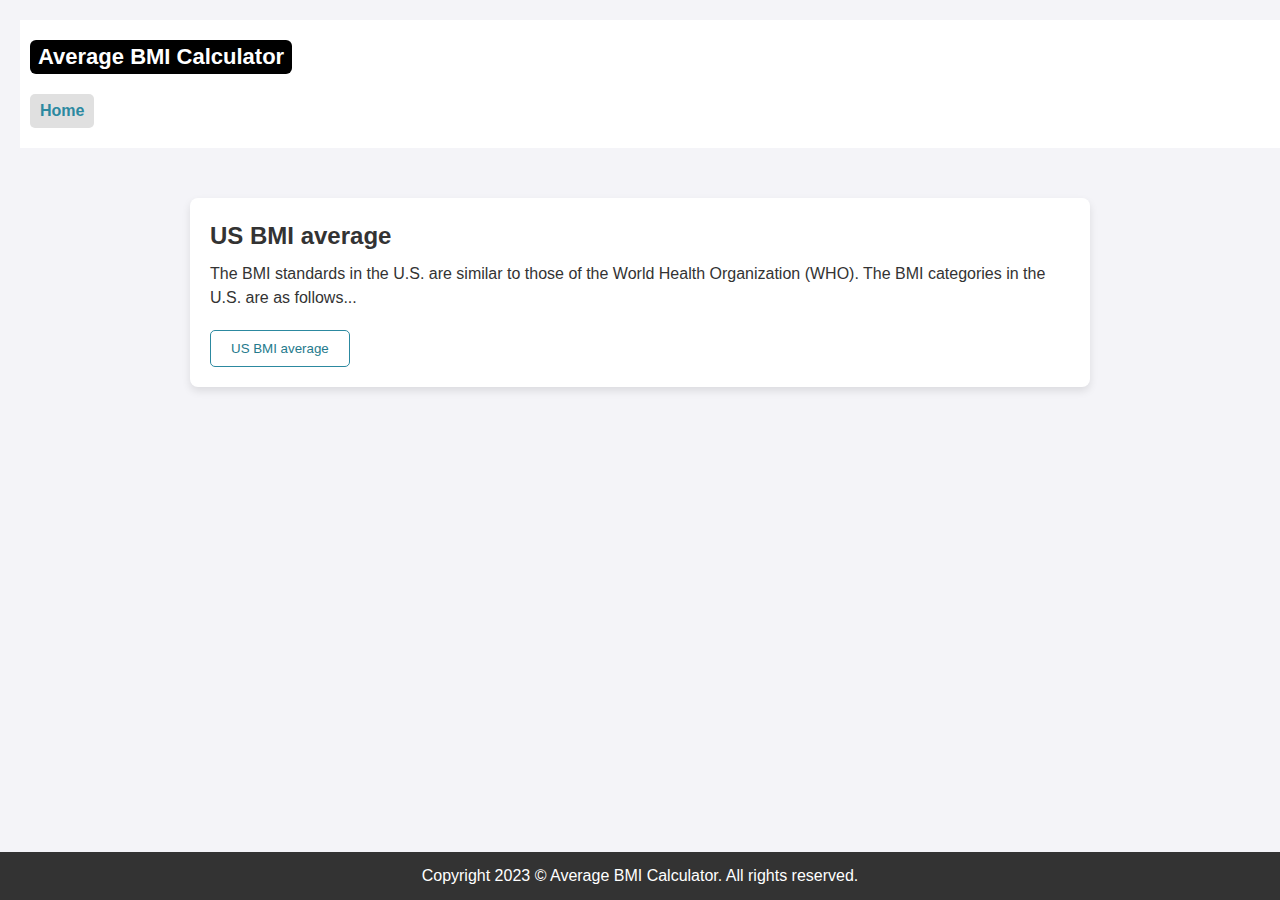
<file: index.html>
<!DOCTYPE html>
<html lang="en">
<head>
    <meta charset="UTF-8">
    <meta name="viewport" content="width=device-width, initial-scale=1.0">
    <title>Average BMI Calculator</title>
    <meta name="description" content="Calculate the average BMI for different countries.">
    <link rel="stylesheet" href="styles.css">
<meta name="google-site-verification" content="-xN_3USbjagS9SiM7ZW00ux8NvvZ5zIbRBFGwOrJ7DE" />
</head>
	<!-- Google tag (gtag.js) -->
<script async src="https://www.googletagmanager.com/gtag/js?id=G-5RNSGM6HRR"></script>
<script>
  window.dataLayer = window.dataLayer || [];
  function gtag(){dataLayer.push(arguments);}
  gtag('js', new Date());

  gtag('config', 'G-5RNSGM6HRR');
</script>
<body>
    <header>
        <h1 class="logo"><a href="#" target="" rel="noopener noreferrer">Average BMI Calculator</a></h1>
		<nav class="country-list">
	             <a href="###" class="curr">Home</a>
	                <!-- <a href="China-average-BMI-calculator.html">China</a>
	                <a href="India-average-BMI-calculator.html">India</a>
	                <a href="United-States-average-BMI-calculator.html">United States</a>
	                <a href="Indonesia-average-BMI-calculator.html">Indonesia</a>
	                <a href="Brazil-average-BMI-calculator.html">Brazil</a>
	                <a href="Pakistan-average-BMI-calculator.html">Pakistan</a>
	                <a href="Nigeria-average-BMI-calculator.html">Nigeria</a>
	                <a href="Malaysia-average-BMI-calculator.html">Malaysia</a>
	                <a href="United-Kingdom-average-BMI-calculator.html">United Kingdom</a>
	                <a href="Australia-average-BMI-calculator.html">Australia</a>
	                <a href="Germany-average-BMI-calculator.html">Germany</a>
	                <a href="France-average-BMI-calculator.html">France</a>
	                <a href="Spain-average-BMI-calculator.html">Spain</a>
	                <a href="Taiwan-average-BMI-calculator.html">Taiwan</a>
	                <a href="Hong-Kong-average-BMI-calculator.html">Hong Kong</a>
	                <a href="Denmark-average-BMI-calculator.html">Denmark</a>
	                <a href="Ukraine-average-BMI-calculator.html">Ukraine</a>
	                <a href="Uruguay-average-BMI-calculator.html">Uruguay</a>
	                <a href="Armenia-average-BMI-calculator.html">Armenia</a>
	                <a href="Israel-average-BMI-calculator.html">Israel</a>
	                <a href="Belize-average-BMI-calculator.html">Belize</a>
	                <a href="Cape-Verde-average-BMI-calculator.html">Cape Verde</a>
	                <a href="Russia-average-BMI-calculator.html">Russia</a>
	                <a href="Bulgaria-average-BMI-calculator.html">Bulgaria</a>
	                <a href="Croatia-average-BMI-calculator.html">Croatia</a> -->
	                <!-- <a href="Iceland-average-BMI-calculator.html">Iceland</a> -->
	                <!-- <a href="Congo-Democratic-Republic-average-BMI-calculator.html">Congo (Democratic Republic)</a> -->
<!-- 	                <a href="Libya-average-BMI-calculator.html">Libya</a>
	                <a href="Canada-average-BMI-calculator.html">Canada</a>
	                <a href="Ghana-average-BMI-calculator.html">Ghana</a>
	                <a href="Hungary-average-BMI-calculator.html">Hungary</a>
	                <a href="South-Africa-average-BMI-calculator.html">South Africa</a>
	                <a href="Botswana-average-BMI-calculator.html">Botswana</a>
	                <a href="Qatar-average-BMI-calculator.html">Qatar</a>
	                <a href="Luxembourg-average-BMI-calculator.html">Luxembourg</a>
	                <a href="India-average-BMI-calculator.html">India</a>
	                <a href="Indonesia-average-BMI-calculator.html">Indonesia</a>
	                <a href="Guatemala-average-BMI-calculator.html">Guatemala</a>
	                <a href="Ecuador-average-BMI-calculator.html">Ecuador</a>
	                <a href="Kazakhstan-average-BMI-calculator.html">Kazakhstan</a>
	                <a href="Colombia-average-BMI-calculator.html">Colombia</a>
	                <a href="Costa-Rica-average-BMI-calculator.html">Costa Rica</a>
	                <a href="Cameroon-average-BMI-calculator.html">Cameroon</a>
	                <a href="Turkey-average-BMI-calculator.html">Turkey</a>
	                <a href="Guyana-average-BMI-calculator.html">Guyana</a>
	                <a href="Egypt-average-BMI-calculator.html">Egypt</a>
	                <a href="Ethiopia-average-BMI-calculator.html">Ethiopia</a>
	                <a href="Senegal-average-BMI-calculator.html">Senegal</a>
	                <a href="Serbia-average-BMI-calculator.html">Serbia</a>
	                <a href="Cyprus-average-BMI-calculator.html">Cyprus</a>
	                <a href="Mexico-average-BMI-calculator.html">Mexico</a>
	                <a href="Dominican-Republic-average-BMI-calculator.html">Dominican Republic</a>
	                <a href="Austria-average-BMI-calculator.html">Austria</a>
	                <a href="Venezuela-average-BMI-calculator.html">Venezuela</a>
	                <a href="Bangladesh-average-BMI-calculator.html">Bangladesh</a>
	                <a href="Angola-average-BMI-calculator.html">Angola</a>
	                <a href="Nicaragua-average-BMI-calculator.html">Nicaragua</a>
	                <a href="Nigeria-average-BMI-calculator.html">Nigeria</a>
	                <a href="Nepal-average-BMI-calculator.html">Nepal</a>
	                <a href="Bahamas-average-BMI-calculator.html">Bahamas</a>
	                <a href="Pakistan-average-BMI-calculator.html">Pakistan</a>
	                <a href="Paraguay-average-BMI-calculator.html">Paraguay</a>
	                <a href="Panama-average-BMI-calculator.html">Panama</a>
	                <a href="Bahrain-average-BMI-calculator.html">Bahrain</a>
	                <a href="Brazil-average-BMI-calculator.html">Brazil</a>
	                <a href="Greece-average-BMI-calculator.html">Greece</a>
	                <a href="Italy-average-BMI-calculator.html">Italy</a>
	                <a href="Latvia-average-BMI-calculator.html">Latvia</a>
	                <a href="Norway-average-BMI-calculator.html">Norway</a>
	                <a href="Czech-Republic-average-BMI-calculator.html">Czech Republic</a>
	                <a href="Moldova-average-BMI-calculator.html">Moldova</a>
	                <a href="Morocco-average-BMI-calculator.html">Morocco</a>
	                <a href="Brunei-average-BMI-calculator.html">Brunei</a>
	                <a href="Slovakia-average-BMI-calculator.html">Slovakia</a>
	                <a href="Slovenia-average-BMI-calculator.html">Slovenia</a>
	                <a href="Sri-Lanka-average-BMI-calculator.html">Sri Lanka</a>
	                <a href="Singapore-average-BMI-calculator.html">Singapore</a>
	                <a href="New-Zealand-average-BMI-calculator.html">New Zealand</a>
	                <a href="Japan-average-BMI-calculator.html">Japan</a>
	                <a href="Chile-average-BMI-calculator.html">Chile</a>
	                <a href="Cambodia-average-BMI-calculator.html">Cambodia</a>
	                <a href="Georgia-average-BMI-calculator.html">Georgia</a>
	                <a href="Belgium-average-BMI-calculator.html">Belgium</a>
	                <a href="Mauritius-average-BMI-calculator.html">Mauritius</a>
	                <a href="Saudi-Arabia-average-BMI-calculator.html">Saudi Arabia</a>
	                <a href="Poland-average-BMI-calculator.html">Poland</a>
	                <a href="Bosnia-and-Herzegovina-average-BMI-calculator.html">Bosnia and Herzegovina</a>
	                <a href="Thailand-average-BMI-calculator.html">Thailand</a>
	                <a href="Zimbabwe-average-BMI-calculator.html">Zimbabwe</a>
	                <a href="Honduras-average-BMI-calculator.html">Honduras</a>
	                <a href="Haiti-average-BMI-calculator.html">Haiti</a>
	                <a href="Ireland-average-BMI-calculator.html">Ireland</a>
	                <a href="Estonia-average-BMI-calculator.html">Estonia</a>
	                <a href="Jamaica-average-BMI-calculator.html">Jamaica</a>
	                <a href="Trinidad-and-Tobago-average-BMI-calculator.html">Trinidad and Tobago</a>
	                <a href="Bolivia-average-BMI-calculator.html">Bolivia</a>
	                <a href="Sweden-average-BMI-calculator.html">Sweden</a>
	                <a href="Switzerland-average-BMI-calculator.html">Switzerland</a>
	                <a href="Belarus-average-BMI-calculator.html">Belarus</a> -->
	    </nav>	
    </header>

    <main>
        <section>
            <h2>US BMI average</h2>
			<p>The BMI standards in the U.S. are similar to those of the World Health Organization (WHO). The BMI categories in the U.S. are as follows...</p>
			<a href="us-average-BMI-calculator.html" class="btn" title="us-average-BMI-calculator">
				<button>US BMI average</button>
			</a>
        </section>
		<!-- <section>
			<h2>China BMI average</h2>
			<p>The normal weight range in China is slightly lower than the WHO standard.The BMI categories in China are as follows... </p>
			<a href="China-average-BMI-calculator.html" class="btn" title="China-average-BMI-calculator">
				<button>China BMI average</button>
			</a>
		</section>
		<section>
			<h2>Malaysia BMI average</h2>
			<p>The normal weight range in Malaysia is slightly lower than the WHO standard.The BMI categories in Malaysia are as follows... </p>
			<a href="Malaysia-average-BMI-calculator.html" class="btn" title="Malaysia-average-BMI-calculator">
				<button>Malaysia BMI average</button>
			</a>
		</section>
		        <section>
		            <h2>Indonesia BMI average</h2>
		            <p>The normal weight range in Indonesia is slightly lower than the WHO standard. The BMI categories in Indonesia are as follows...</p>
		            <a href="Indonesia-average-BMI-calculator.html" class="btn" title="Indonesia-average-BMI-calculator">
		                <button>Indonesia BMI average</button>
		            </a>
		        </section>
		        <section>
		            <h2>Brazil BMI average</h2>
		            <p>The normal weight range in Brazil is slightly lower than the WHO standard. The BMI categories in Brazil are as follows...</p>
		            <a href="Brazil-average-BMI-calculator.html" class="btn" title="Brazil-average-BMI-calculator">
		                <button>Brazil BMI average</button>
		            </a>
		        </section>
		        <section>
		            <h2>Pakistan BMI average</h2>
		            <p>The normal weight range in Pakistan is slightly lower than the WHO standard. The BMI categories in Pakistan are as follows...</p>
		            <a href="Pakistan-average-BMI-calculator.html" class="btn" title="Pakistan-average-BMI-calculator">
		                <button>Pakistan BMI average</button>
		            </a>
		        </section>
		        <section>
		            <h2>Nigeria BMI average</h2>
		            <p>The normal weight range in Nigeria is slightly lower than the WHO standard. The BMI categories in Nigeria are as follows...</p>
		            <a href="Nigeria-average-BMI-calculator.html" class="btn" title="Nigeria-average-BMI-calculator">
		                <button>Nigeria BMI average</button>
		            </a>
		        </section>
		        <section>
		            <h2>Malaysia BMI average</h2>
		            <p>The normal weight range in Malaysia is slightly lower than the WHO standard. The BMI categories in Malaysia are as follows...</p>
		            <a href="Malaysia-average-BMI-calculator.html" class="btn" title="Malaysia-average-BMI-calculator">
		                <button>Malaysia BMI average</button>
		            </a>
		        </section>
		        <section>
		            <h2>United Kingdom BMI average</h2>
		            <p>The normal weight range in the United Kingdom is slightly lower than the WHO standard. The BMI categories in the United Kingdom are as follows...</p>
		            <a href="United-Kingdom-average-BMI-calculator.html" class="btn" title="United-Kingdom-average-BMI-calculator">
		                <button>United Kingdom BMI average</button>
		            </a>
		        </section>
		        <section>
		            <h2>Australia BMI average</h2>
		            <p>The normal weight range in Australia is slightly lower than the WHO standard. The BMI categories in Australia are as follows...</p>
		            <a href="Australia-average-BMI-calculator.html" class="btn" title="Australia-average-BMI-calculator">
		                <button>Australia BMI average</button>
		            </a>
		        </section>
		        <section>
		            <h2>Germany BMI average</h2>
		            <p>The normal weight range in Germany is slightly lower than the WHO standard. The BMI categories in Germany are as follows...</p>
		            <a href="Germany-average-BMI-calculator.html" class="btn" title="Germany-average-BMI-calculator">
		                <button>Germany BMI average</button>
		            </a>
		        </section>
		        <section>
		            <h2>France BMI average</h2>
		            <p>The normal weight range in France is slightly lower than the WHO standard. The BMI categories in France are as follows...</p>
		            <a href="France-average-BMI-calculator.html" class="btn" title="France-average-BMI-calculator">
		                <button>France BMI average</button>
		            </a>
		        </section>
		        <section>
		            <h2>Spain BMI average</h2>
		            <p>The normal weight range in Spain is slightly lower than the WHO standard. The BMI categories in Spain are as follows...</p>
		            <a href="Spain-average-BMI-calculator.html" class="btn" title="Spain-average-BMI-calculator">
		                <button>Spain BMI average</button>
		            </a>
		        </section>
		        <section>
		            <h2>Taiwan BMI average</h2>
		            <p>The normal weight range in Taiwan is slightly lower than the WHO standard. The BMI categories in Taiwan are as follows...</p>
		            <a href="Taiwan-average-BMI-calculator.html" class="btn" title="Taiwan-average-BMI-calculator">
		                <button>Taiwan BMI average</button>
		            </a>
		        </section> -->
    </main>
	
<footer>
    Copyright 2023 &copy; <a href="###" style="color:#fff;">Average BMI Calculator</a>. All rights reserved.
</footer>
</body>
</html>
</file>
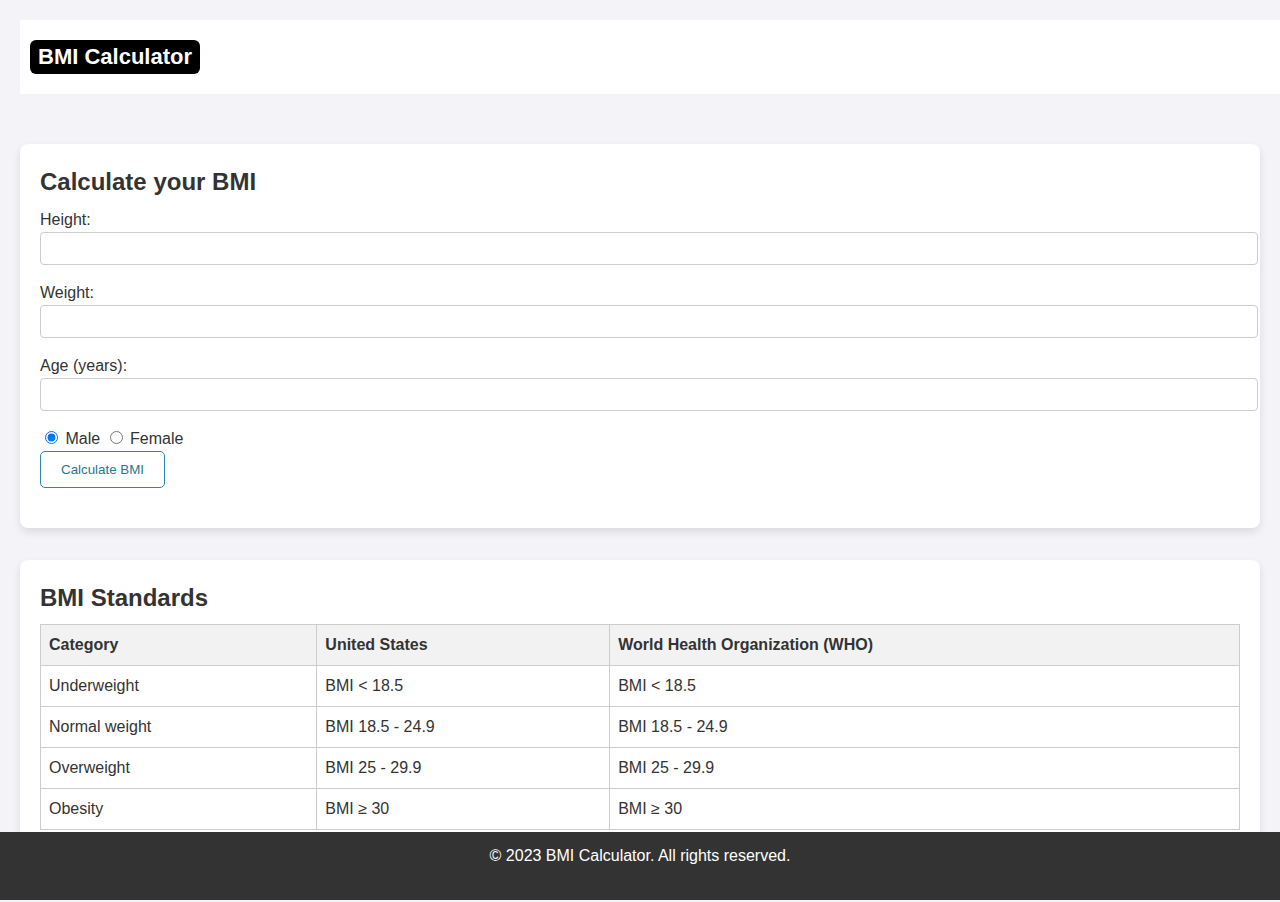
<file: us-average-BMI-calculator.html>
<!DOCTYPE html>
<html lang="en">
	<head>
		<meta charset="UTF-8">
		<meta name="viewport" content="width=device-width, initial-scale=1.0">
		<title>BMI Calculator</title>
		<meta name="description" content="Calculate your BMI with this simple calculator.">
		<link rel="stylesheet" href="styles.css">

	</head>
	<body>
		<header>
			<h1 class="logo"><a href="#" target="" rel="noopener noreferrer">BMI Calculator</a></h1>
		</header>
 <section>
            <h2>Calculate your BMI</h2>
               <form>
                            <label for="height">Height:</label>
                            <input type="number" id="height" name="height" step="0.01" required>
                           
                            <label for="weight">Weight:</label>
                            <input type="number" id="weight" name="weight" step="0.1" required>
                            <label for="age">Age (years):</label>
                            <input type="number" id="age" name="age" required>
                            <div>
                                <input type="radio" id="male" name="gender" value="male" checked>
                                <label for="male">Male</label>
                                <input type="radio" id="female" name="gender" value="female">
                                <label for="female">Female</label>
                            </div>
                            <button type="submit">Calculate BMI</button>
                        </form>
            <p id="result"></p>
        </section>
        <section>
            <h2>BMI Standards</h2>
            <table>
                <tr>
                    <th>Category</th>
                    <th>United States</th>
                    <th>World Health Organization (WHO)</th>
                </tr>
                <tr>
                    <td>Underweight</td>
                    <td>BMI < 18.5</td>
                    <td>BMI < 18.5</td>
                </tr>
                <tr>
                    <td>Normal weight</td>
                    <td>BMI 18.5 - 24.9</td>
                    <td>BMI 18.5 - 24.9</td>
                </tr>
                <tr>
                    <td>Overweight</td>
                    <td>BMI 25 - 29.9</td>
                    <td>BMI 25 - 29.9</td>
                </tr>
                <tr>
                    <td>Obesity</td>
                    <td>BMI ≥ 30</td>
                    <td>BMI ≥ 30</td>
                </tr>
            </table>
        </section>
       <!-- <section>
            <h2>BMI News &amp; Articles</h2>
            <ul class="news-articles">
                <li>
                    <img src="article1.jpg" alt="Article 1">
                    <a href="#">Article 1: The Importance of BMI in Health Assessment</a>
                </li>
                <li>
                    <img src="article2.jpg" alt="Article 2">
                    <a href="#">Article 2: How to Maintain a Healthy BMI</a>
                </li>
                <li>
                    <img src="article3.jpg" alt="Article 3">
                    <a href="#">Article 3: The Relationship between BMI and Cardiovascular Disease</a>
                </li>
                <li>
                    <img src="article4.jpg" alt="Article 4">
                    <a href="#">Article 4: The Limitations of BMI as a Health Indicator</a>
                </li>
                <li>
                    <img src="article5.jpg" alt="Article 5">
                    <a href="#">Article 5: The Role of BMI in Public Health Policies</a>
                </li>
            </ul>
        </section> -->
		</main>
		<footer>
			<p>&copy; 2023 BMI Calculator. All rights reserved.</p>
		</footer>
		    <script>
		        document.querySelector('form').addEventListener('submit', function(event) {
		            event.preventDefault();
		            const height = parseFloat(document.querySelector('#height').value);
		            const weight = parseFloat(document.querySelector('#weight').value);
		            const age = parseInt(document.querySelector('#age').value);
		            const gender = document.querySelector('input[name="gender"]:checked').value;
		            const bmi = weight / (height * height);
		            let status;
		
		            if (gender === 'male') {
		                if (bmi < 18.5) {
		                    status = 'Underweight';
		                } else if (bmi < 25) {
		                    status = 'Normal weight';
		                } else if (bmi < 30) {
		                    status = 'Overweight';
		                } else {
		                    status = 'Obesity';
		                }
		            } else if (gender === 'female') {
		                if (bmi < 18.5) {
		                    status = 'Underweight';
		                } else if (bmi < 25) {
		                    status = 'Normal weight';
		                } else if (bmi < 30) {
		                    status = 'Overweight';
		                } else {
		                    status = 'Obesity';
		                }
		            }
		
		            document.querySelector('#result').textContent = 'Your BMI is: ' + bmi.toFixed(2) + ' (' + status + ')';
		        });
		    </script>
	</body>
</html>
</file>
<file: styles.css>
/* Reset some default styles */

/* Reset some default browser styles for consistency */
body,
h1,
h2,
p,
a,
button {
	margin: 0;
	padding: 0;
	font-family: 'Arial', sans-serif;
	/* 使用常见的无衬线字体 */
	text-decoration: none;
}

body {
	background-color: #f4f4f8;
	/* 轻微的灰色背景 */
	color: #333;
	/* 主要文字颜色 */
	line-height: 1.5;
	padding: 20px;
}

header {
	text-align: center;
	margin-bottom: 50px;
	overflow: auto;
	clear: both;
	width: 100%;
	padding: 20px 10px;
	text-align: center;
	background-color: #fff;
	overflow: hidden;

}


h1 {
	font-size: 2em;
	margin-bottom: 20px;
}

.logo {
	float: left;
	font-size: 22px;
	font-weight: bold;
	font-style: normal;
	height: 34px;
	line-height: 34px;
	background-color: black;
	padding: 0 8px;
	border-radius: 6px;
	margin: 0;
}

.logo a {
	color: white;
}

/* nav style */
.country-list {
	float: left;
	width: 100%;
	margin-top: 10px;
	width: 100%;
}

.country-list a {
	display: block;
	float: left;
	height: 34px;
	line-height: 34px;
	margin-right: 10px;
	margin-top: 10px;
	padding: 0 10px;
	background-color: #e0e0e0;
	border-radius: 5px;
	transition: background-color 0.3s;
	color: #333;
}

.country-list a.curr {
	color: #2c89a0;
	font-weight: bold;
}

.country-list a:hover {
	background-color: #d0d0d0;
}

main {
	max-width: 900px;
	margin: 0 auto;
	/* 居中主内容区域 */
}

section {
	background-color: #fff;
	padding: 20px;
	border-radius: 8px;
	/* 添加圆角 */
	box-shadow: 0 4px 8px rgba(0, 0, 0, 0.1);
	/* 轻微的阴影 */
	margin-bottom: 30px;
}

h2 {
	font-size: 1.5em;
	margin-bottom: 10px;
}

p {
	margin-bottom: 20px;
}


button {
    color: #247a8c;
    border: solid 1px #2c89a0;
    background-color: #fff;
    padding: 10px 20px;
    border-radius: 5px;
    cursor: pointer;
    transition: background-color 0.3s;
}
button:hover {
    background-color: #247a8c;
    color: white;
}

footer {
	position: fixed;
	bottom: 0px;
	text-align: center;
	left: 0;
	right: 0;
	width: 100%;
	background: #333;
	color: #fff;
	line-height: 3;
}

/* 详情页的样式要求 */
input[type="number"],
select {
    width: 100%;
    padding: 0.5rem;
    border: 1px solid #ccc;
    border-radius: 0.25rem;
    margin-bottom: 1rem;
}

input[type="submit"] {
    background-color: #b1deff;
    color: #fff;
    padding: 0.5rem 1rem;
    border: none;
    border-radius: 0.25rem;
    cursor: pointer;
}

input[type="submit"]:hover {
    background-color: #0056b3;
}

section {
    margin-bottom: 2rem;
}

h2 {
    font-size: 1.5rem;
    margin-bottom: 0.5rem;
}

/* Unit toggle button styles */
#unit-button {
    background-color: #007BFF;
    color: #fff;
    padding: 0.25rem 0.5rem;
    border: none;
    border-radius: 0.25rem;
    cursor: pointer;
    margin-left: 0.5rem;
}

#unit-button:hover {
    background-color: #0056b3;
}
/* Table styles */
table {
    width: 100%;
    border-collapse: collapse;
}

th, td {
    border: 1px solid #ccc;
    padding: 0.5rem;
    text-align: left;
}

th {
    background-color: #f2f2f2;
}

/* News & Articles styles */
.news-article {
    display: flex;
    align-items: center;
    margin-bottom: 1rem;
}

.news-article img {
    width: 50px;
    height: 50px;
    margin-right: 0.5rem;
}




/* 详情页的样式要求结束 */
/* Media query for mobile devices */
@media (max-width: 768px) {
	.country-list {
		flex-wrap: wrap;
	}

	.country-list a {
		margin: 0.5rem;
	}
}
</file>
